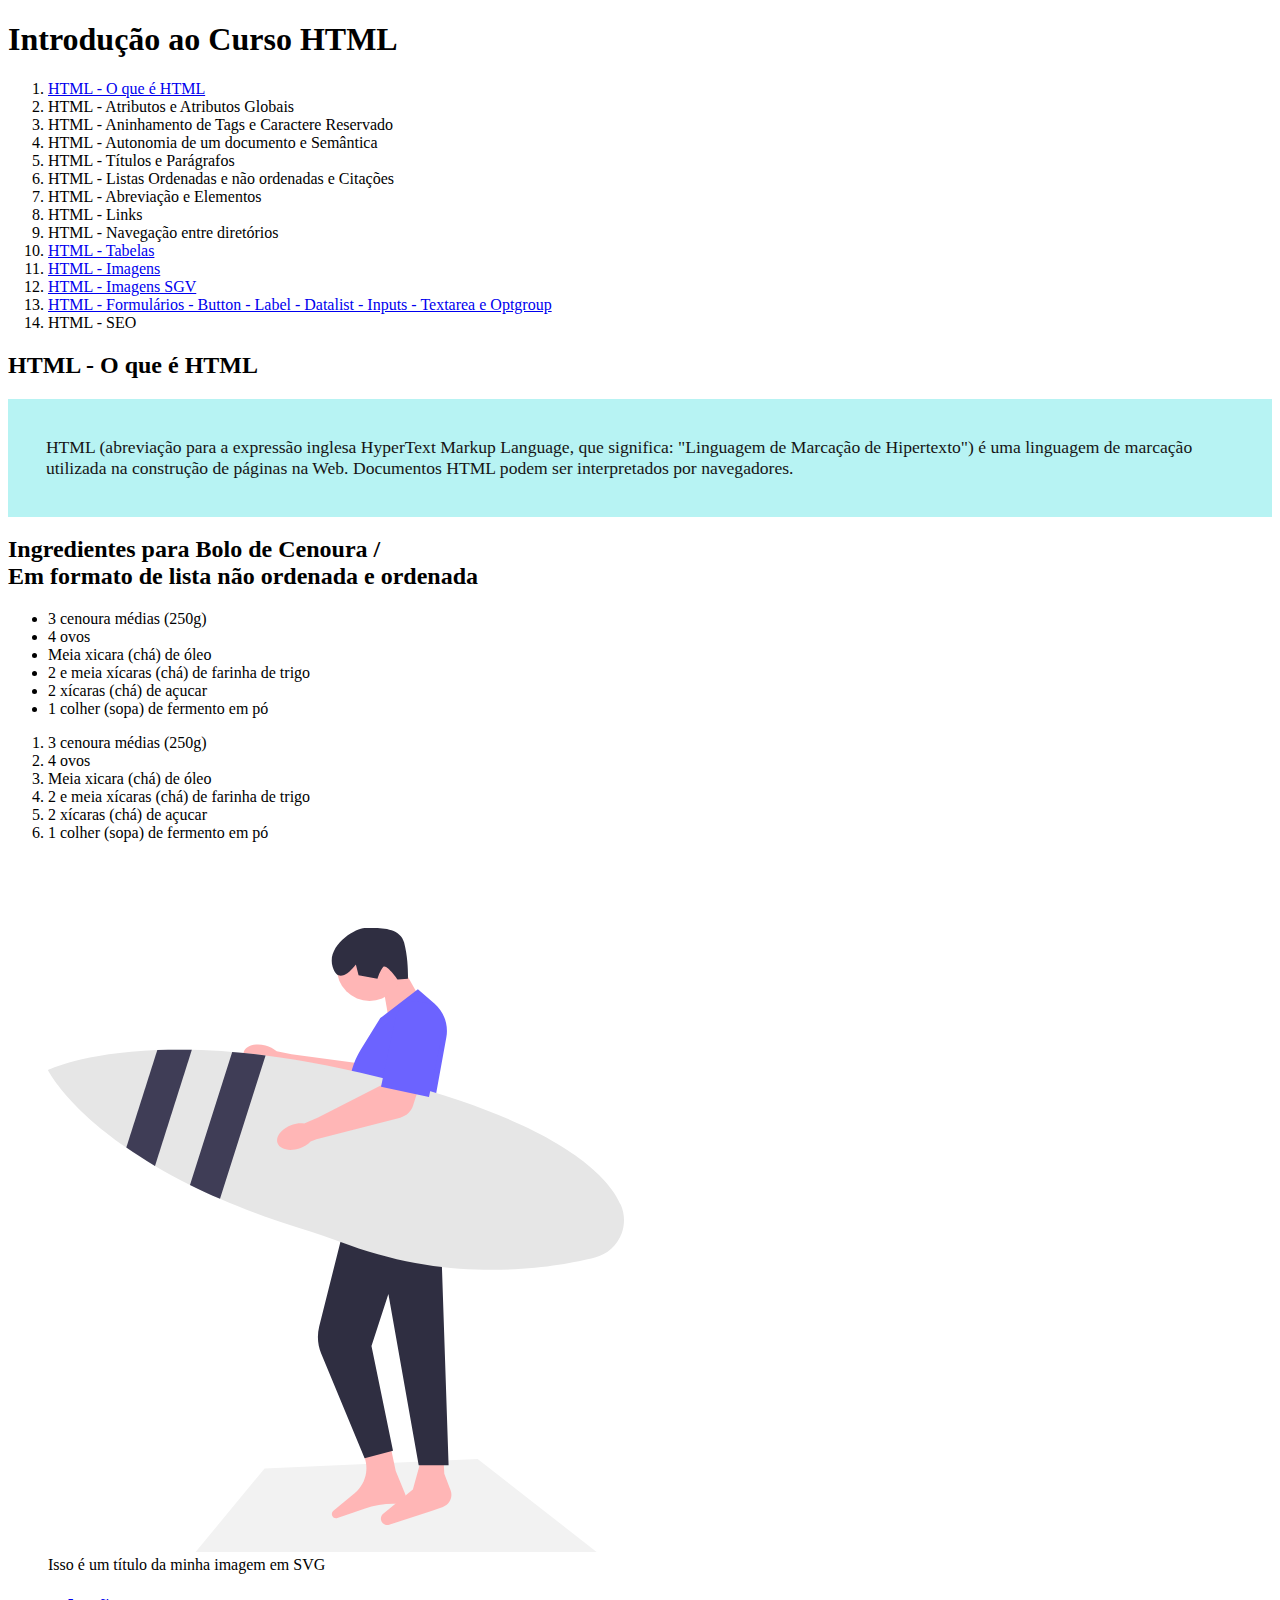
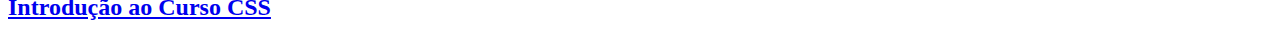
<file: index.html>
<!DOCTYPE html>
<html lang="pt-br">
<head>
    <meta charset="UTF-8">
    <meta http-equiv="X-UA-Compatible" content="IE=edge">
    <meta name="viewport" content="width=device-width, initial-scale=1.0">
    <meta autor="Dionei Rogério Lamb">
    <title>Aprendizados de HTML + CSS do bootcamp FromZeroToHero by Be Academy</title>
    <link rel="stylesheet" href="./assets/style.css">
</head>
<body>
    <h1>Introdução ao Curso HTML</h1>

    <ol>
        <li>
            <a href="#link1" title="O que é HTML">HTML - O que é HTML</a>
        </li>
        <li>HTML - Atributos e Atributos Globais</li>
        <li>HTML - Aninhamento de Tags e Caractere Reservado</li>
        <li>HTML - Autonomia de um documento e Semântica</li>
        <li>HTML - Títulos e Parágrafos</li>
        <li>HTML - Listas Ordenadas e não ordenadas e Citações</li>
        <li>HTML - Abreviação e Elementos</li>
        <li>HTML - Links</li>
        <!--
            <a href="#lugar de destino">Usar o # e o destino na mesma página. Usar id="" no lugar definido com # </a>
            <a href="pag1.html" target="_blank">Abre em outra janela </a>
            <a href="pag2.html" target="_self">Abre na mesma janela </a>
            <a href="pag3.html">Abre na mesma janela </a> 
        -->
        <li>HTML - Navegação entre diretórios</li>
        <li>
            <a href="./tabelas.html" title="Um pouco sobre Tabelas"> HTML - Tabelas</a>
        </li>
        <li>
            <a href="./imagens.html" title="Um pouco sobre imagens"> HTML - Imagens</a>
        </li>
        <li>
            <a href="#link11" title="Uma imagem em formato SVG na mesma página">HTML - Imagens SGV</a></li>
        <li>
            <a href="./formulario.html"> HTML - Formulários - Button - Label - Datalist - Inputs - Textarea e Optgroup</a></li>
        <li>HTML - SEO</li>
    </ol>


<!-- ---------------- começando --------------- -->
<h2 id="link1">HTML - O que é HTML</h2>
<p>
    HTML (abreviação para a expressão inglesa HyperText Markup Language, que significa: "Linguagem de Marcação de Hipertexto") 
    é uma linguagem de marcação utilizada na construção de páginas na Web. Documentos HTML podem ser interpretados por navegadores.
</p>

<!-- ---------------- fazendo listas -------------- 
    Listas podem ser ordenadas usando <ol> e não ordenadas usando <ul> os <li> são os "topicos" ou "itens" das listas 
    -->
<h2>Ingredientes para Bolo de Cenoura / <br> Em formato de lista não ordenada e ordenada</h2>
<ul>
    <li>3 cenoura médias (250g)</li>
    <li>4 ovos</li>
    <li>Meia xicara (chá) de óleo</li>
    <li>2 e meia xícaras (chá) de farinha de trigo</li>
    <li>2 xícaras (chá) de açucar</li>
    <li>1 colher (sopa) de fermento em pó</li>
</ul>
<ol>
    <li>3 cenoura médias (250g)</li>
    <li>4 ovos</li>
    <li>Meia xicara (chá) de óleo</li>
    <li>2 e meia xícaras (chá) de farinha de trigo</li>
    <li>2 xícaras (chá) de açucar</li>
    <li>1 colher (sopa) de fermento em pó</li>
</ol>

<br><br><br>

<!-- ----------- figura em formato SVG --------------- -->
    <figure id="link11">
        <img
        src="./imagens/undraw_ready_for_waves_vlke.svg"
        alt="Imagem em formato SVG"
        title="Imagem em formato SVG"
        />
        <figcaption>
            Isso é um título da minha imagem em SVG
        </figcaption>
    </figure>

<h2>
    <a href="entendendoCss.html">Introdução ao Curso CSS</a>
</h2>

</body>
</html>
</file>
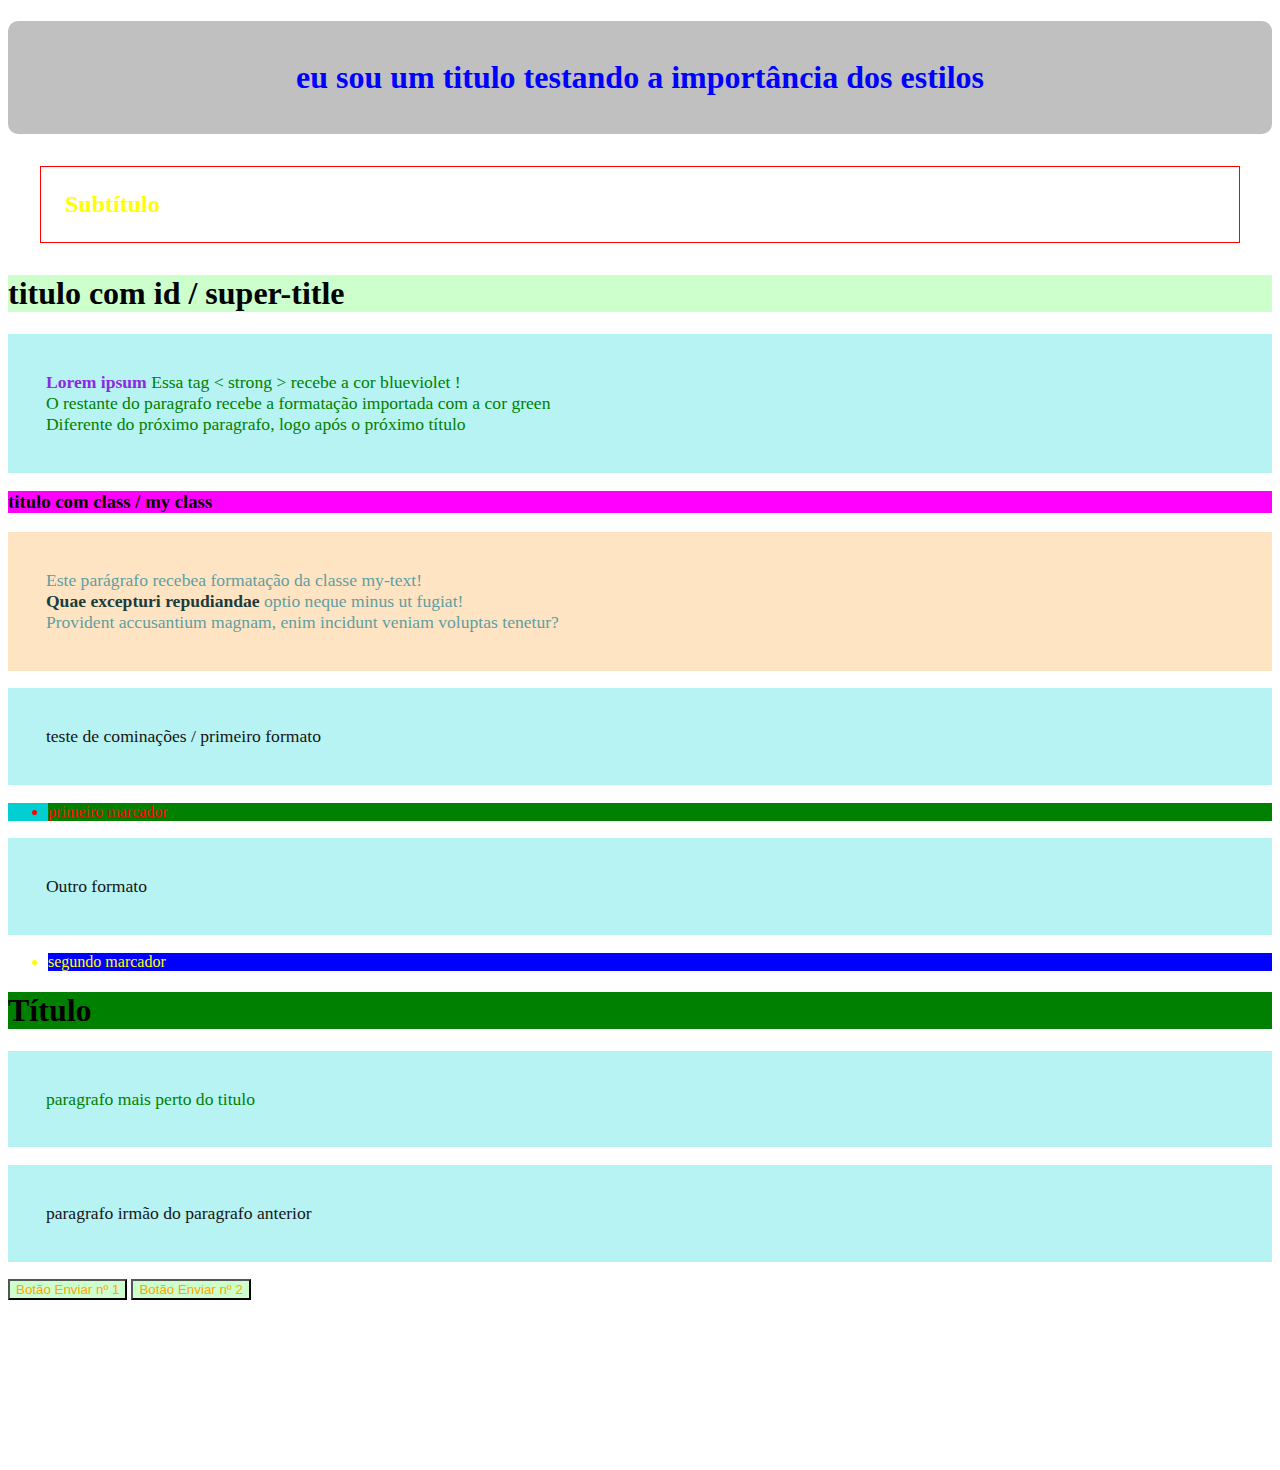
<file: entendendoCss.html>
<!--
    Nesta página será apresentado o máximo do que foi mostrado nas aulas de CSS () 
    Parece uma bagunça? Com certeza é! Porém tentei deixar alguns pontos importantes comentados =P

Conhecendo o CSS
    * Cascading Style Sheet
    * Está na 3ª versão
    * Se o HTMl é a estrutura o CSS é o estilo, o embelezamento
    * Não é uma linguagem de programação
    * Linguagem declarativa e de marcação

    Anatomia
    h2 {
        font-weight: 700;
        color: green;
        font-size: 48px;
    }
    
    onde h2 é o seletor
        { } recebem a declaração que são as propriedades (color) e valores (green)

    Seletores:
    * seletor global representados pelo asterisco (*)
    * seletores de elementos - h1, h2, p, div...
    * seletores usando identificação (id) - "#box, #container"...
    * seletores usando class - ".box, .container, .red"...
    * atributos selector, Pseudo-class, Pseudo-element, entre outros...
-->

<!DOCTYPE html>
<html lang="en">
    <head>
        <meta charset="UTF-8">
        <meta http-equiv="X-UA-Compatible" content="IE=edge">
        <meta name="viewport" content="width=device-width, initial-scale=1.0">
        
        <!-- graus de importância da folha de estilos inline . tag style . tag link  -->

        <!-- melhor maneira de usar a formatação CSS é o link externo como abaixo -->
        <!-- 3° grau de importância / deve ser usado preferencialmente esse modo -->
        <link rel="stylesheet" href="./assets/style.css">
        
        <!-- usando o <style> dentro da head mas pode ser colocado também dentro do <body> não é uma boa prática -->
        <!-- 2° grau de importância / pode acontecer -->
        <style>
            h1 {
                background: blue;
            }
            h2 {
                color: yellow;
                border: 1px solid red;
                margin: 32px;
                padding: 24px;
            }
            
            </style>

    <title>Fluxo de leitura e especificidade</title>
</head>
<body>
        <div>
            <!-- 1° grau de importância sendo o + forte a formatação direto na tag / usar quando muito necessário-->
            <h1 style="background:silver; color: blue; text-align: center; padding: 3%; border-radius: 10px;">eu sou um titulo testando a importância dos estilos</h1>
        </div>
        <h2>Subtítulo</h2>
        <!-- 
            * Especificidade
            Cálculo matemático desenvolvido automaticamente pela regra css, onde cada tipo de seletor e origem do estilo possuem valores a serem considerados
            0. Universal selector, combinator e pseudo-class (:not())
            1. Elementos do tipo seletor e pseudo-elementos (::before, ::after)
            10. Classes e atributos de seletores {[type="radio"]}
            100. Seletor ID
            1000. Inline
        -->

        <!-- 
            Nos próximos testes haverá formatação direta antes do exercício proposto
        -->

    <style>
        h1 {
            background: blue;
        }
    
        #super-title {
            background: #cfc;
        }
        .my-title {
            background: magenta;
        }

        h1 {
            background: green;
        }

        strong {
            color: blueviolet;
        }

        /* posso colocar assim pra ir em todos os strongs da p
        p strong {
            color:cornflowerblue;
        } */

        .my-text {
            background-color: bisque;
            color: cadetblue;
        }

        .my-text strong {
            color: rgb(24, 61, 61);
        }
    </style>


    <h1 id="super-title">titulo com id / super-title</h1>
    <p><strong>Lorem ipsum</strong> Essa tag &lt; strong &gt; recebe a cor blueviolet  ! <br>
        O restante do paragrafo recebe a formatação importada com a cor green <br>
        Diferente do próximo paragrafo, logo após o próximo título
    </p>
    
    <h3 class="my-title">titulo com class / my class</h3>
    <p class="my-text">Este parágrafo recebea formatação da classe my-text!
        <br>
        <strong>Quae excepturi repudiandae</strong> optio neque minus ut fugiat! <br>
        Provident accusantium magnam, enim incidunt veniam voluptas tenetur?
    </p>

    <style>
        body ul li {
            background: green;
            color: red;
        }

        /* descendente combinator */
        body section div ul li {
            background: blue;
            color: yellow;
        }
    
        /* decendent child / vai direto a quem quero laterar depois do pai*/
        body > ul {
            background-color:darkturquoise; /* primeiro marcador */
        }    
    </style>
    
    <p>teste de cominações / primeiro formato</p>
     <ul>
        <li>primeiro marcador</li>
    </ul>
 
    <p>Outro formato</p>
    <section>
        <div>
            <ul>
                <li>segundo marcador</li> <!-- recebe o combinator -->
            </ul>
        </div>
    </section>

    <!-- testando o + (mais) pega o primeiro irmão após o definido
         e ~ (til) que pega todos os irmãos do mesmo tipo -->
    <style>
        
        h1 + p {
            color: green;
        }
        
        p ~ button {
            background-color: #cfc;
            color: orange;
        }
    </style>

    <h1>Título</h1>

    <p>paragrafo mais perto do titulo</p>

        <p>paragrafo irmão do paragrafo anterior</p>
        
        <button>Botão Enviar nº 1</button>
        <button>Botão Enviar nº 2</button>
        <br><br><br><br><br><br><br><br><br><br>
    <!-- 
        Colocando cores e imagens no bakground
        Acabei colocando as informações no arquivo externo
        Mas poderia ter sido assim se qeu quisese colocar em um ponto específico da página ;)

        <style>
            .bg-box {
                width: 600px;
                height: 600px;
                border: 5px salmon solid;
                border-radius: 10px;
                padding: 16px;
                /* 
                    Imagem de fundo descrita por partes
                    background-image: url("https://source.unsplash.com/random");
                    background-size: 20%;
                    background-repeat: no-repeat;
                    background-position: center center;
                    background-origin: content-box;
                    background: radial-gradient(rgb(236, 79, 236), rgba(252, 228, 16, 0.788));
                */
    
                /* Imagem de fundo descrita tudo junto (shorthand)  */
                background: url("https://source.unsplash.com/random") no-repeat center center / 75% content-box, linear-gradient(rgba(146, 209, 228, 0.726), rgba(219, 233, 219, 0.644));
            }
        </style>
        <div class="container">
            <div class="bg-box"></div>
        </div>
        -->

</body>

</html>
</file>
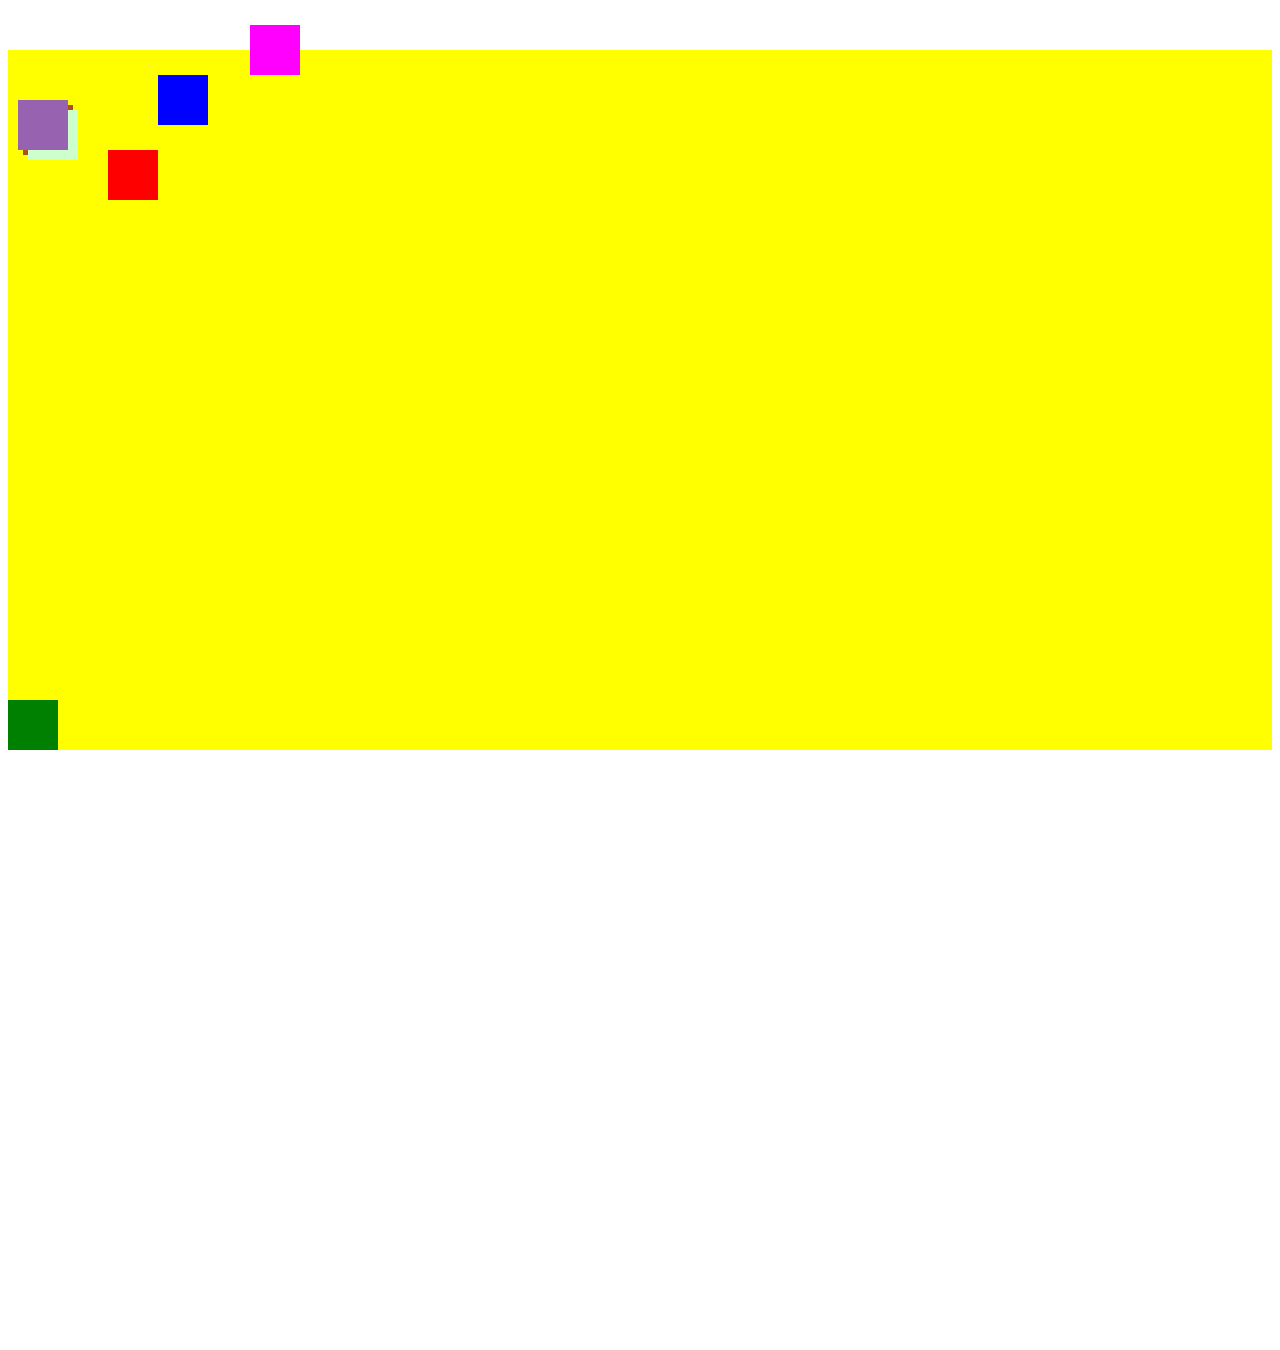
<file: flex-grid.html>
<!-- 
    Existe 5 tipos de position
    * static (por padrão o navegar já coloca nesse)
    * relative (mantem o espaçõ onde é deslocado o objeto)
    * fixed
    * absolut (fica absoluto no escopo global)
    * sticky
-->
    <!DOCTYPE html>
<html lang="pt-BR">
<head>
    <meta charset="UTF-8">
    <meta http-equiv="X-UA-Compatible" content="IE=edge">
    <meta name="viewport" content="width=device-width, initial-scale=1.0">
    <title>Flexbox / Grid Layout</title>

    <style>
    /* 
        body {
            background: rgb(103, 200, 245);

        }

        .container {
            display: flex;
            width: 100%;
            height: auto;
            justify-content: center;
            gap: 12px;
        } 
    */

        main {
            position: relative;
            background-color: yellow;
            margin-top: 50px;
        }
        .box {
            width: 50px;
            height: 50px;
            margin-bottom: 600px;
        }
        /* Estes box abaixo já vão herdar o tamnho definido acima / isso se chama herança de classe (chic!) */
        .box-1 {
            background: red;
            position: relative;
            /* ao selecionar o relative , destrava as opções top / left / right / botton */
            top: 100px;
            left: 100px;
        }

        .box-2 {
            background: blue;
            position: absolute;  /*  está sendo relativo a minha caixa main / só vai funcionar se o pai var ser relative */
            left: 150px;
            top: 25px;
        }

        .box-3 {
            background:green;
        }
        
        .box-4 {
            background:magenta;
            position: fixed; /* deixa o objeto fixo na tela (dá pra usar num menu...)*/
            top: 25px;
            left: 250px;
        }
        .box-5 {
            background: rgb(151, 98, 175);
            position: absolute;
            left: 10px;
            top: 50px;
            z-index: 3; /* pode ser trocado a possição dele */
        }
        .box-6 {
            background: rgba(151, 29, 29, 0.767);
            position: absolute;
            left: 15px;
            top: 55px;
        }
        .box-7 {
            background: #cfc;
            position: absolute;
            left: 20px;
            top: 60px;
        }
        </style>

</head>
<body>
    
    <main>
        <div class="box box-1"></div>
        <div class="box box-2"></div>
        <div class="box box-3"></div>
        <div class="box box-4"></div>
        <div class="box box-5"></div>
        <div class="box box-6"></div>
        <div class="box box-7"></div>
    </main>

</body>
</html>
</file>
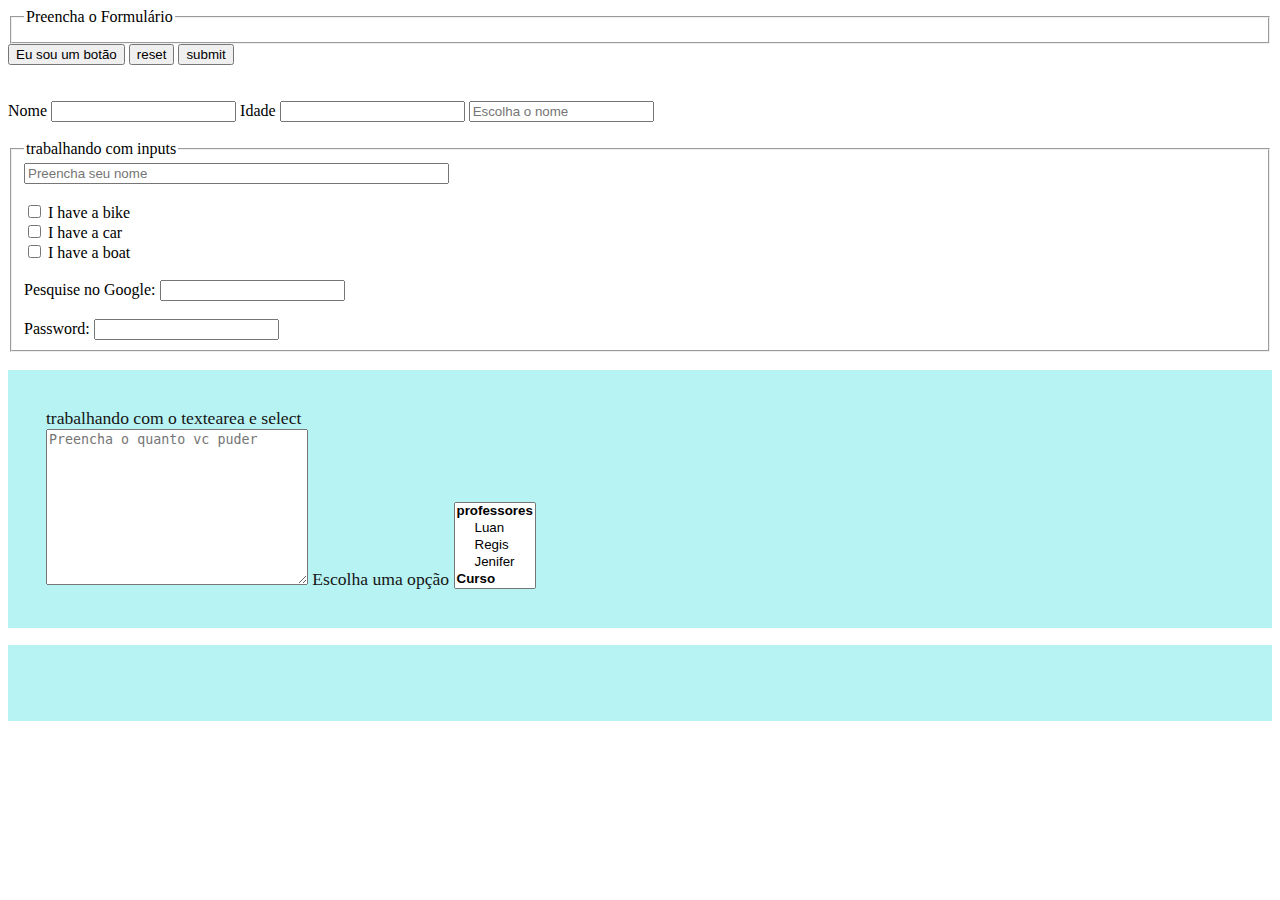
<file: formulario.html>
<!DOCTYPE html>
<html lang="en">
<head>
    <meta charset="UTF-8">
    <meta http-equiv="X-UA-Compatible" content="IE=edge">
    <meta name="viewport" content="width=device-width, initial-scale=1.0">
    <link rel="stylesheet" href="./assets/style.css">
    <style>
        .button {
            background-color: #fde937;
            border-style:solid;
            border-color: brown;
            border-radius: 10px;
            color: rgb(255, 0, 0);
            padding: 20px;
            text-align: center;
            display: inline-block;
            font-size: large;
            font-style: italic;
            margin: 4px;
            cursor: pointer;
        }
    </style>
    <title>Formlário e Buttons</title>
</head>
<body>
    <!-- o Formulário é um bloco (bloc content) tipo uma <div> -->
    <form action="" method="post"> <!-- action - o que acontecerá quando alguém clicar no botão de enviar / method - GET (método padrão) - para buscar algo / POST - para cadastrar (recebe dados e armazena em algum lugar) -->
        <fieldset name="contato">
            <legend>
                Preencha o Formulário
            </legend>
        </fieldset>
        <!-- -------------- adicionando os botões ---------- -->
        <!-- 
            o button pode ser um submit / reset ou button mesmo 
            o atributo name é importante coloca pra se relacionar com um banco de dados ou outra coisa
        -->
        <button type="button" name="" class="" id="" onclick="alert('VC me apertou! Que legal!!')">Eu sou um botão</button>
        <button type="reset">reset</button>
        <button type="submit">submit</button>
        <br><br><br>
        <!--------- sobre labels ------------>
        <!-- associar e identificar um ou mais tag de entrada de dados / ajuda bastante na acessibilidade / Atributos são usados pra fazer conexão com outros tipos de elemento do formlário -->
        <label>
            Nome
            <input type="text" id="nome">
        </label> <!--forma mais usada-->
        <label for="age">Idade</label>
        <input type="number" name="" id="age"> <!--fazendo conexão com o lebal acima-->

        <!-------------- sobre datalist ------------>
        <!-- datalist são sugestões para algum elemento input / usuário poderá selecionar um dos valores / NÃO SÃO TODOS OS NAVEGADORES QUE ACEITAM-->
        <datalist id="prof-list">
            <option>Dionei</option>
            <option>Rogério</option>
            <option>Lamb</option>
        </datalist>
        <input type="text" list="prof-list" placeholder="Escolha o nome">
        <br></br>

        <fieldset>
            <legend> trabalhando com inputs </legend>   
                <!-- <input type="button">
                <input type="checkbox">
                <input type="color">
                <input type="date">
                <input type="datetime-local">
                <input type="email">
                <input type="file">
                <input type="hidden">
                <input type="image">
                <input type="month">
                <input type="number">
                <input type="password">
                <input type="radio">
                <input type="range">
                <input type="reset">
                <input type="search">
                <input type="submit">
                <input type="tel">
                <input type="text">(valor padrão)
                <input type="time">
                <input type="url">
                <input type="week"> -->
                
                <input 
                type="text"
                placeholder="Preencha seu nome"
                size="50%"
                title="input tipo text"
                minlength="8"
                maxlength="16"
                >
                <br><br>

                <input type="checkbox">
                <label> I have a bike</label><br>
                <input type="checkbox">
                <label> I have a car</label><br>
                <input type="checkbox">
                <label> I have a boat</label>
                <br><br>
                <form>
                    <label for="gsearch">Pesquise no Google:</label>
                    <input type="search" id="gsearch" name="gsearch">
                  </form>
                
                <br></br>
                <label for="pwd">Password:</label>
                <input type="password" id="pwd" name="pwd"
                pattern=".{8,}"
                title="Mínimo 8 characteres">
        </fieldset>
    </form>
    
    <!------------ trabalhando com o texte area---------------->
    <p>trabalhando com o textearea e select<br>
    <textarea name="" id="" cols="30" rows="10" placeholder="Preencha o quanto vc puder"></textarea>


    <!------------ trabalhando com o select---------------->
    <label>Escolha uma opção</label>
        <select name="nome" multiple size="5">
            <optgroup label="professores">
                <option value="Luan">Luan</option>
                <option value="Regis">Regis</option>
                <option value="Jenifefr">Jenifer</option>
            </optgroup>
            <optgroup label="Curso">
                <option value="">Front-end</option>
                <option value="">Design</option>
                <option value="">DevOps</option>
            </optgroup>
        </select>
    <p>
</body>
</html>
</file>
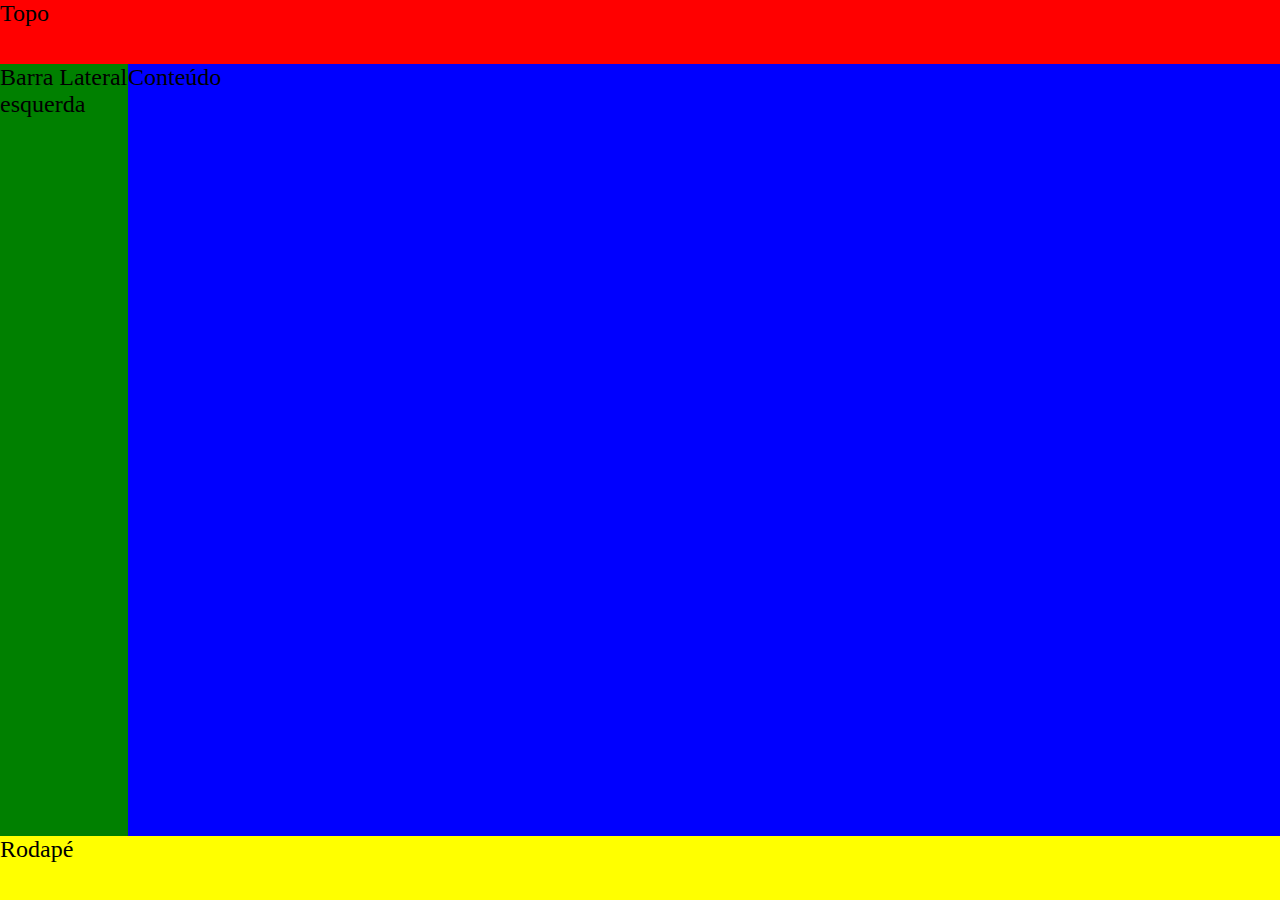
<file: grid-layout.html>
<!DOCTYPE html>
<html lang="pt-BR">
<head>
    <meta charset="UTF-8">
    <meta http-equiv="X-UA-Compatible" content="IE=edge">
    <meta name="viewport" content="width=device-width, initial-scale=1.0">
    <title>Grid</title>

    <style>
        * {
            margin: 0;
            padding: 0;
            box-sizing: border-box;
        }

        body {
            display: grid;
            height: 100vh;
            grid-template-areas: 
            "header header"
            "aside main"
            "footer footer";

            grid-template-rows: 64px 1fr 64px; /* defini a espessura das linhas */
            grid-template-columns: 128px 1fr; /* defini como a barra lateral sendo fixa a largura (coluna) */
        }

        header, 
        footer, 
        aside, 
        main {
            font-size: 24px;
        }

        header {
             background-color: red; 
            grid-area: header;
        }
        main {
             background-color: blue; 
            grid-area: main;
        }
        aside {
             background-color: green; 
            grid-area: aside;
        }
        footer {
             background-color: yellow; 
            grid-area: footer;
        }
    </style>

</head>
<body>
    <header>Topo</header>
    <main>Conteúdo</main>
    <aside>Barra Lateral esquerda</aside>
    <footer>Rodapé</footer>
</body>
</html>
</file>
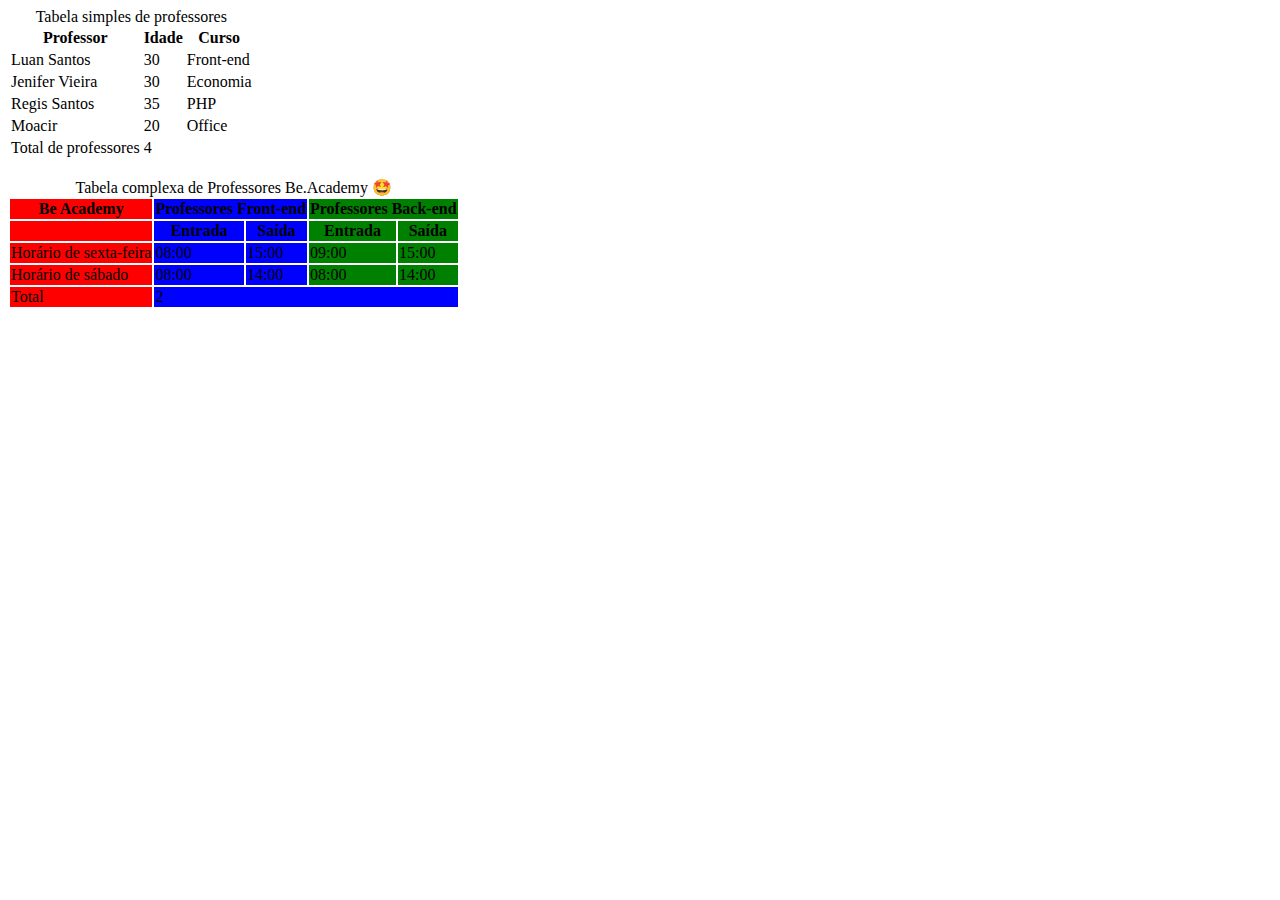
<file: tabelas.html>
<!DOCTYPE html>
<html lang="en">
<head>
    <meta charset="UTF-8">
    <meta http-equiv="X-UA-Compatible" content="IE=edge">
    <meta name="viewport" content="width=device-width, initial-scale=1.0">
    <link rel="stylesheet" href="./assets/style.css">
    <title>Tabelas</title>
</head>
<body>
    <!-- 
        <table  style="background:rgb(230, 255, 6); color: blue; text-align: center; padding: 1%; border-radius: 10px;"> 
            poderia ter sido assim mas preferi segui o modo da aula
    -->
    <table>
    <!-- criando as tabelas de modo semântico :D  -->
    <caption>Tabela simples de professores</caption> <!-- Caption serve para inserir o título da tabela -->
    <thead> <!-- este é o "cabeçalho da tabela" -->
        <tr> <!-- esta é a "linha" da tabela -->
            <th>Professor</th>
            <th>Idade</th>
            <th>Curso</th>
        </tr>
    </thead>    
    <tbody> <!-- este é o corpo da tabela -->
        <tr>
            <td>Luan Santos</td> <!-- esta é a coluna da tabela -->
            <td>30</td>
            <td>Front-end</td>
        </tr>
        
        <tr>
            <td>Jenifer Vieira</td>
            <td>30</td>
            <td>Economia</td>
        </tr>
        <tr>
            <td>Regis Santos</td>
            <td>35</td>
            <td>PHP</td>
        </tr>
        <tr>
            <td>Moacir</td>
            <td>20</td>
            <td>Office</td>
        </tr>
    </tbody>
    <tfoot> <!-- este é o rodapé da tabela -->
        <tr>
            <td> Total de professores</td>
            <td> 4 </td>
        </tr>
    </tfoot>
</table>


<!---Tabela complexa-->
<table>
    <caption>
        Tabela complexa de Professores Be.Academy 🤩
    </caption>

    <colgroup>
        <col span="1" style="background:red">
        <col span="2" style="background:blue">
        <col span="2" style="background: green;">
    </colgroup>

    <thead>
        <th rowspan="2">Be Academy</th><br> <!--mesclando duas linhas -->
        <th colspan="2">Professores Front-end</th>
        <th colspan="2">Professores Back-end</th>

    </thead>
    <thead>
        <tr>
            <th rowspan="2"></th> <!-- tem qu deixar essa em branco e mesclar com a decima -->
            <th>Entrada</th>
            <th>Saída</th>
            <th>Entrada</th>
            <th>Saída</th>
        </tr>
    </thead>
    <tbody>
        <tr>
            <td>Horário de sexta-feira</td>
            <td>08:00</td>
            <td>15:00</td>
            <td>09:00</td>
            <td>15:00</td>
        </tr>
        <tr>
            <td>Horário de sábado</td>
            <td>08:00</td>
            <td>14:00</td>
            <td>08:00</td>
            <td>14:00</td>
        </tr>

    </tbody>
    <tfoot>
        <tr>
            <td>Total</td>
            <td colspan="4"> 2</td>
        </tr>

    </tfoot>


</table>
</body>
</html>
</file>
<file: assets/style.css>
<<<<<<< HEAD
/* ------------ Sobre medidas
quando usar rem ele é relativo ao tamnho do root pra calcular vc pode pegar o valor que vc quer  em px e dividir pelo tamnho da rem. Ex: 32px (que eu quero) / 15px (tamanho rrot meu pc) = 2,13rem */ 
=======
>>>>>>> 71ff3a02090c18f5b3ab2e68c1f037a9c139d1f0

@import url('https://fonts.googleapis.com/css2?family=Roboto:wght@100&display=swap');


body {
    /* background-color: red; For browsers that do not support gradients */
    /* background-image: linear-gradient(red, yellow 10%, green 20%); */
    /* background-image: repeat-linear-gradient(red, yellow, green); */
    /* background: silver; */
    background:  linear-gradient(rgba(137, 245, 111, 0.726), rgba(224, 110, 196, 0.877));
    background-attachment: fixed;
    /* 
    colocando uma imagem aleatória com algumas definições
    url("https://source.unsplash.com/random") no-repeat center center / 75% content-box 
    */
}

h1 h2 h3 {
    color: chocolate;
}

p {
    font-size: 1.1rem; /* alterado o tamanho da fonte pra maior*/
    color: rgb(22, 21, 21);
    background: #b7f3f3;
    padding: 3%;
}

body::-webkit-scrollbar-button {
    background: magenta;
}

body::-webkit-scrollbar {
    width: 15px;
}

body::-webkit-scrollbar-track {
    background: #cfc;
}

/* body::-webkit-scrollbar-track-piece {
    background: #fff;
} */

body::-webkit-scrollbar-thumb {
    background: yellowgreen;
    border-radius: 6px;
}
</file>
